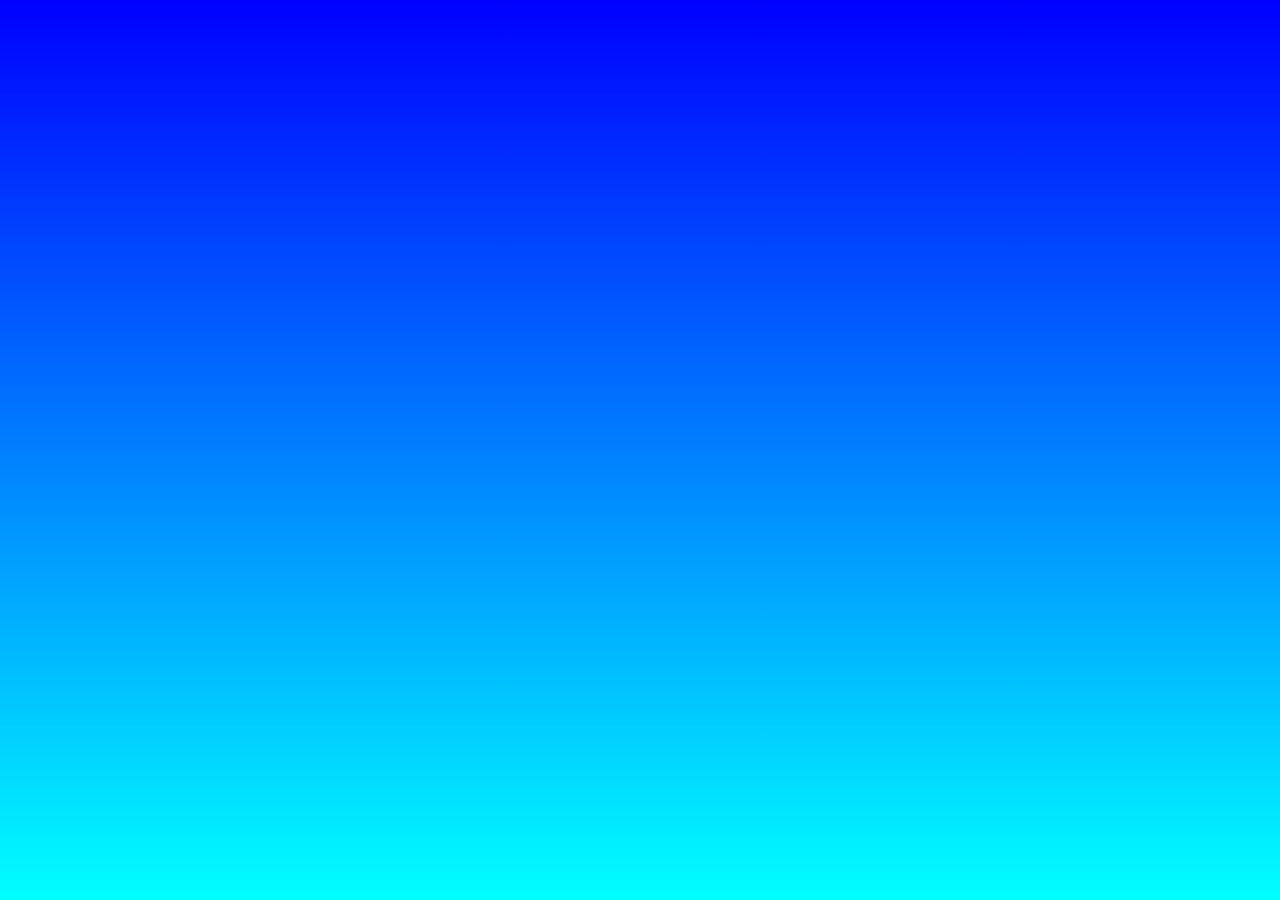
<file: result.html>
<!DOCTYPE html>
<html lang="en">
<head>
    <meta charset="UTF-8">
    <meta name="viewport" content="width=device-width, initial-scale=1.0">
    <title>Document</title>
    <link rel="stylesheet" href="style.css">
</head>
<body>


    
     <script src="main.js"></script>
</body>
</html>
</file>
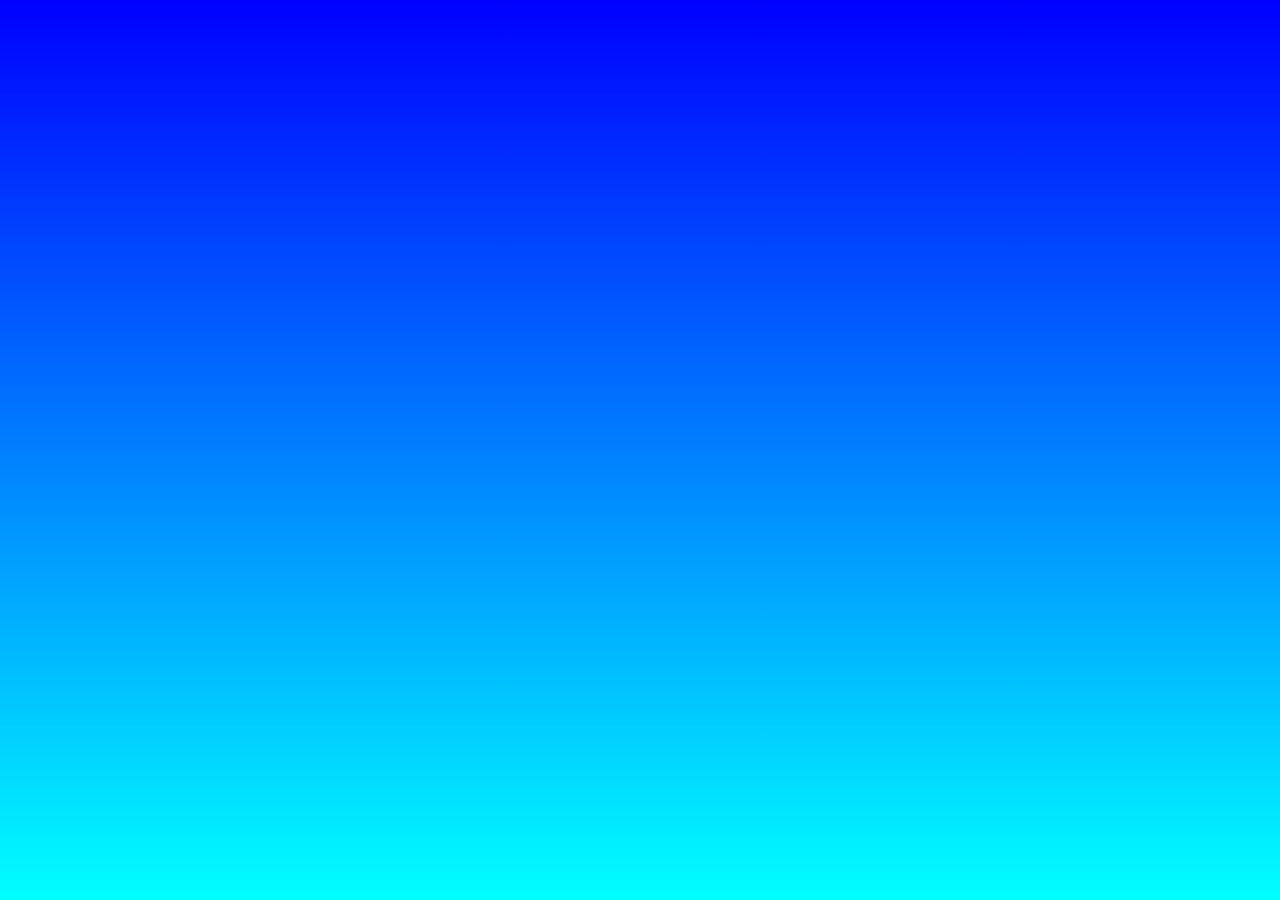
<file: start.html>
<!DOCTYPE html>
<html lang="en">
<head>
    <meta charset="UTF-8">
    <meta name="viewport" content="width=device-width, initial-scale=1.0">
    <title>Document</title>
    <link rel="stylesheet" href="style.css">
</head>
<body>


 

    
</body>
</html>
</file>
<file: style.css>
* {
  margin: 0;
  padding: 0;
  box-sizing: border-box;
}

body {
  width: 100%;
  height: 100vh;
  display: flex;
  justify-content: center;
  align-items: center;
  background: linear-gradient(rgb(0, 0, 255), rgb(0, 255, 255));
}

.container {
  max-width: 1400px;
  width: 900px;
  min-height: 100px;
  height: 600px;
  margin: 0 auto;
  margin-top: 10px;
  border: 1px solid black;
  border-radius: 0.4rem;
  background-color: rgba(3, 1, 39, 0.735);

  color: #fff;
}

#stop_count_question {
  text-align: center;
  display: flex;
  justify-content: center;
  align-items: center;
  font-size: 30px;
  font-weight: bold;
  font-family: "Courier New";
  margin-top: 10px;
}


.text {
  text-align: center;
  margin-top: 10px;
  font-size: 20px;
  font-weight: bold;
  font-family: "Courier New";
  color: #fff;
}

#ques {
  text-align: center;
  color: #fff;
  padding: 20px;
  font-size: 20px;
  font-weight: bold;
  font-family: "Poppins";
}
.circle {
  position: absolute;
  width: 50px;
  height: 50px;
  border-radius: 50%;
  background-color: rgb(0, 255, 13);
  border: 1px solid black;
  top: 22%;
  left: 47%;
}

.question {
  width: 618px;
  height: 162px;
  margin: 0 auto;
  margin-top: 10px;
  margin-top: 10px;
  padding: 1rem;
  font-size: 2rem;
  font-weight: bold;
  font-family: "Courier New";
  background-color: red;
  border-radius: 0.4rem;

  border: 3px solid rgb(255, 243, 243);
  box-shadow: 0 5px 5px 0 rgba(0, 0, 0, 0.2), 0 6px 20px 0 rgba(0, 0, 0, 0.19);
}

.answers {
  text-align: center;
  align-items: center;
  width: 200px;
  margin: 0 auto;
  margin-top: 20px;
  margin-bottom: 50px;
}

.options {
  display: grid;
  grid-template-columns: repeat(2, 1fr);
  grid-gap: 10px;
  justify-content: center;
  align-items: center;
  margin-top: -3rem;
}

.icon {
  display: flex;
  justify-content: center;
  align-items: center;
  position: relative;
  top: 42px;
  left: 0px;
}

.fa-solid {
  font-size: 3rem;
  color: #fc3131;
}

.paragraph {
  text-align: center;
  font-size: 20px;
  font-weight: bold;
  font-family: "Courier New";
  color: #fff;
  margin-top: 10px;
  background-color: rebeccapurple;
  padding: 10px;
  border-radius: 20px;
  margin-bottom: 10px;
  margin: 10px;
  border: 1px solid rgb(0, 85, 255);
}

.paragraph.one {
  border-bottom-left-radius: 20px;
}

.box {
  width: 200px;
  height: 10px;
  border: 1px solid black;
  border-radius: 10px 10px 10px 10px;
  margin: 0 auto;
  background-color: #fff;
}

.line {
  width: 0%;
  height: 10px;
  background-color: green;
  transform-origin: left;
  animation: grow 1s ease-in-out 1s forwards;
  border-radius: 10px 10px 10px 10px;
}
.paragraph:hover {
  border-bottom-left-radius: 20px;
  background-color: brown !important;
}

.paragraph.correct {
  background-color: green;
  color: #fff;
  font-weight: bold;
  border: 1px solid black;
  box-shadow: 0 4 8px rgba(0, 0, 0, 0.5);
}

.paragraph.wrong {
  background-color: red;
}

.btns {
  display: flex;
  justify-content: center;
  align-items: center;
  margin-top: 20px;
}

#next {
  width: 100px;
  height: 40px;
  border-radius: 10px 10px 10px 10px;
  border: 1px solid black;
  background-color: #fff;
  color: rgb(0, 0, 0);
  font-size: 20px;
}

#next:hover {
  background-color: rgb(0, 0, 0);
  color: #fff;
  cursor: pointer;
}
#number {
  font-size: 1rem;
}

/* @keyframes grow {
  0% {
    transform: scaleX(0.1);
  }
  100% {
    transform: scaleX(1);
  }
}

#hide {
  display: none;
} */

@media screen and (max-width: 480px) {
 
  .container {
    width: 50%;
    width: 443px;
    height: 100vh;
    color: #fff;
    margin-top: 4rem;
  }

  .text {
    text-align: center;
    margin-top: 10px;
    font-size: 20px;
    font-weight: bold;
    font-family: "Courier New";
    color: #fff;
    margin-bottom: 0.3rem;
  }
  .text h1 {
    font-size: 20px;
    font-weight: bold;
    font-family: "inter";
    color: #fff;
    margin-bottom: 4rem;
  }
  #ques{
    text-align: center;
    color: #fff;
    font-size: 1rem;
    font-weight: bold;
    font-family: "Courier New";
    justify-content: center;
    align-items: center;
    display: none;
    margin-bottom: 3rem;
  }

  #number {
    text-align: center;
    color: #fff;
    font-size: 1.3rem;
    font-weight: bold;
    font-family: "Courier New";
    justify-content: center;
    align-items: center;
    margin-top: -3rem;
    padding: 1rem 1rem;
    float: right;
 
  }

  .circle {
    position: absolute;
    width: 43px;
    height: 42px;
    border-radius: 50%;
    border: 1px solid rgb(0, 0, 0);
    top: 18%;
    left: 43%;
  }
  .icon {
    display: flex;
    justify-content: center;
    align-items: center;
    position: relative;
    top: 30%;
    left: 0px;
  }
  #stop_count_question {
    font-size: 20px;
    text-align: center;
  }
  .options {
    width: 200px;
    margin: 0 auto;
    margin-top: 20px;
    margin-bottom: 20px;
    display: grid;
    grid-template-columns: repeat(2, 1fr);
    grid-gap: 10px;
    justify-content: center;
    align-items: center;
    margin-top: -6rem;
  }



  .answers {
    width: 100%;
    height: 60px;
  }
  .paragraph {
    display: grid;
    grid-template-columns: repeat(2, 1fr);
    text-align: center;
    align-items: center;
    justify-content: center;
    width: 180px;
    height: 50px;
    border-radius: 10px 10px 10px 10px;
  
    
  }

  .question {
    width: 100%;
    width: 330px;
    text-align: center;
    padding: 20px 40px;
    font-size: 1.3rem;
    font-weight: bold;
    font-family: "Courier New";
    background-color: red;
    border-radius: 10px;
    border: 1px solid #fff;
    box-shadow: 2px 2px 5px rgba(0, 0, 0, 0.5);

  }
  .question h2 {
    font-size: 30px;
    font-weight: bold;
    font-family: "Courier New";
    color: #002e6b;
  }
}
</file>
